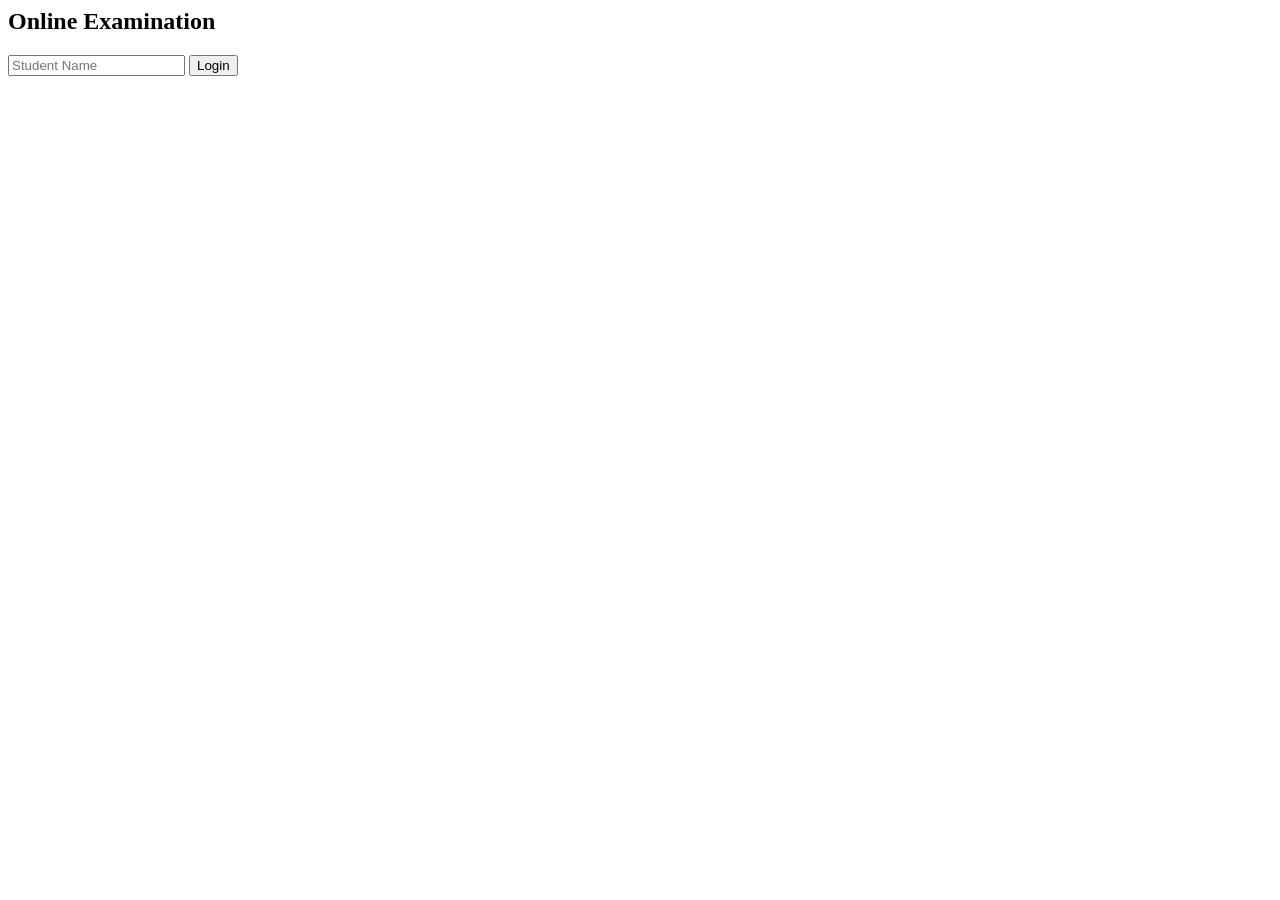
<file: index.html>
<html>
<head>
    <title>Online Exam</title>
    <link rel="stylesheet" href="style.css">
</head>
<body>
    <h2>Online Examination</h2>

    <input id="name" placeholder="Student Name">
    <button onclick="login()">Login</button>

    <p id="output"></p>
    <script src="script.js"></script>
</body>
</html>
</file>
<file: style.css>
.body{
    font-family: 'Courier New', Courier, monospace;
    background-color: aqua;
}
</file>
